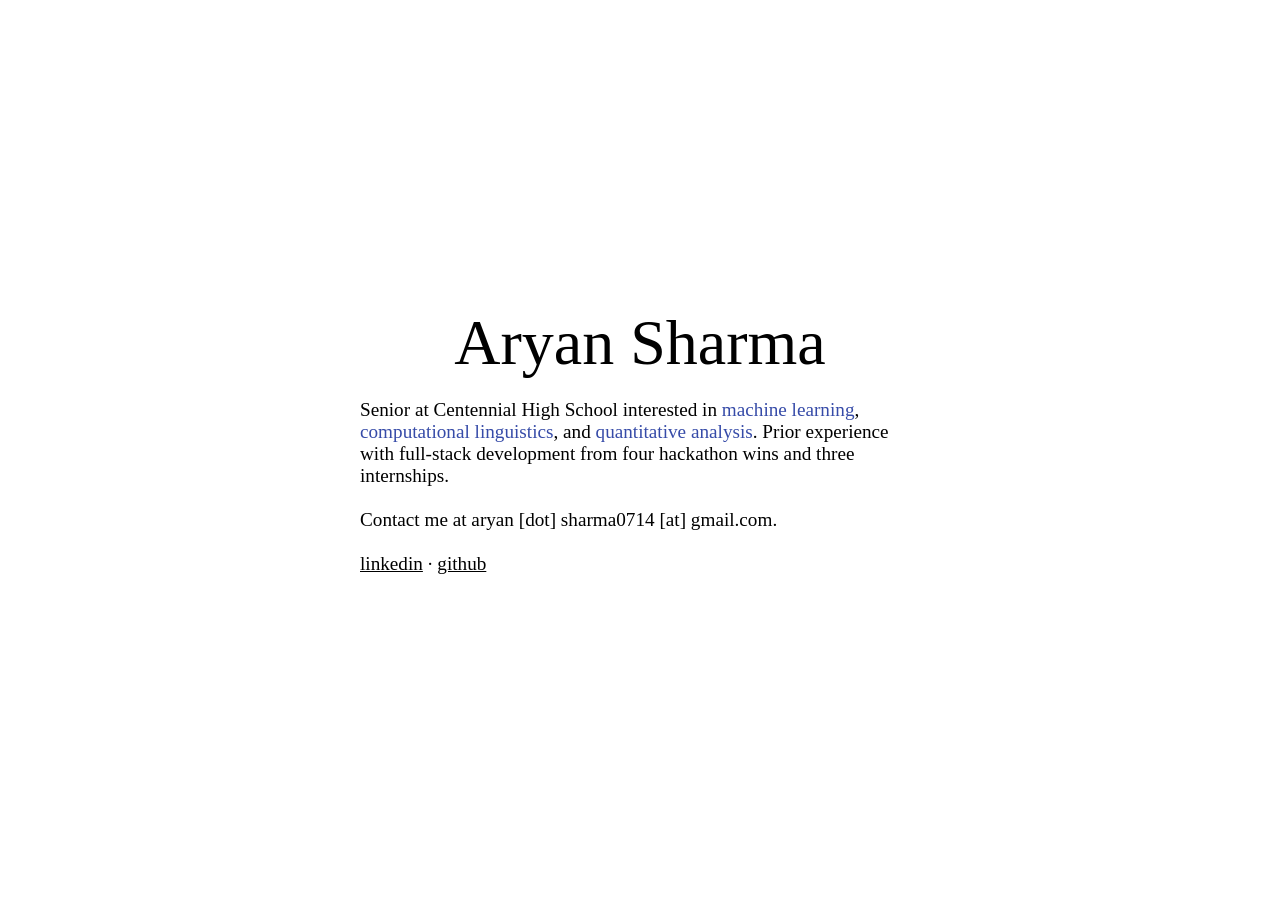
<file: index.html>
<!DOCTYPE html>
<html lang="en">
<head>
    <meta charset="UTF-8">
    <meta name="description" content="Senior at Centennial High School. Interested in machine learning, computational linguistics, and quantitative analysis.">
    <meta name="keywords" content="Aryan, Aryan S, Aryan Sharma">
    <meta name="author" content="Aryan Sharma">
    <meta name="viewport" content="width=device-width, initial-scale=1.0">

    <title>Aryan Sharma</title>
    <link rel="preconnect" href="https://fonts.googleapis.com">
    <link rel="preconnect" href="https://fonts.gstatic.com" crossorigin>
    
    <link rel="apple-touch-icon" sizes="180x180" href="favicon/apple-touch-icon.png">
    <link rel="icon" type="image/png" sizes="32x32" href="favicon/favicon-32x32.png">
    <link rel="icon" type="image/png" sizes="16x16" href="favicon/favicon-16x16.png">
    <link rel="stylesheet" href="style.css">
</head>
<body id="body">
    <div class="wrapper">
        <div class="intro-text">
            Aryan Sharma
        </div>
        <div class="about-container">
            <div class="text-container">
                    <p>
                        Senior at Centennial High School interested in
                        <span class="highlight">machine learning</span>, 
                        <span class="highlight">computational linguistics</span>, 
                        and <span class="highlight">quantitative analysis</span>.
                        Prior experience with full-stack development from four 
                        hackathon wins and three internships. 

                        <br><br>
                        Contact me at
                        aryan [dot] sharma0714 [at] gmail.com.

                        <br><br>
                        <a href="https://www.linkedin.com/in/aryans15" target="_blank">linkedin</a> · 
                        <a href="https://github.com/aryans-15" target="_blank">github</a>
                    </p>
            </div>
        </div>
    </div>
</body>
</html>
</file>
<file: style.css>
body {
    display: flex;
    flex-direction: column;
    justify-content: center;
    align-items: center;
    text-align: center;
    min-height: 100vh;
    margin: 0;
    padding: 0;
}

.intro-text {
    font-size: 4rem;
}

p {
    font-size: 1.2rem;
}

.highlight {
    color: #364ba8;
}

a {
    color: #000000;
}

a:hover {
    color: #4c4c4c;
}

.about-container {
    box-sizing: border-box;
    display: flex;
    align-items: center;
}

.text-container {
    flex: 1;
    text-align: left;
    font-size: 2vw;
    max-width: 35rem;
}

.text-container p {
    font-weight: 500;
}

@media (max-width: 1024px) {
    p {
        font-size: 1.1rem;
    }

    .intro-text {
        font-size: 3.5rem;
    }

    .about-container {
        flex-direction: column;
        align-items: center;
        padding: 1rem;
    }
}

@media (max-width: 480px) {
    p {
        font-size: 1rem;
        margin-bottom: 0.5rem;
    }

    .intro-text {
        font-size: 3rem;
    }
    
    .about-container {
        flex-direction: column;
        align-items: center;
        padding: 2rem;
        padding-top: 0rem;
    }

    .wrapper {
        width: 100%;
    }
}
</file>
